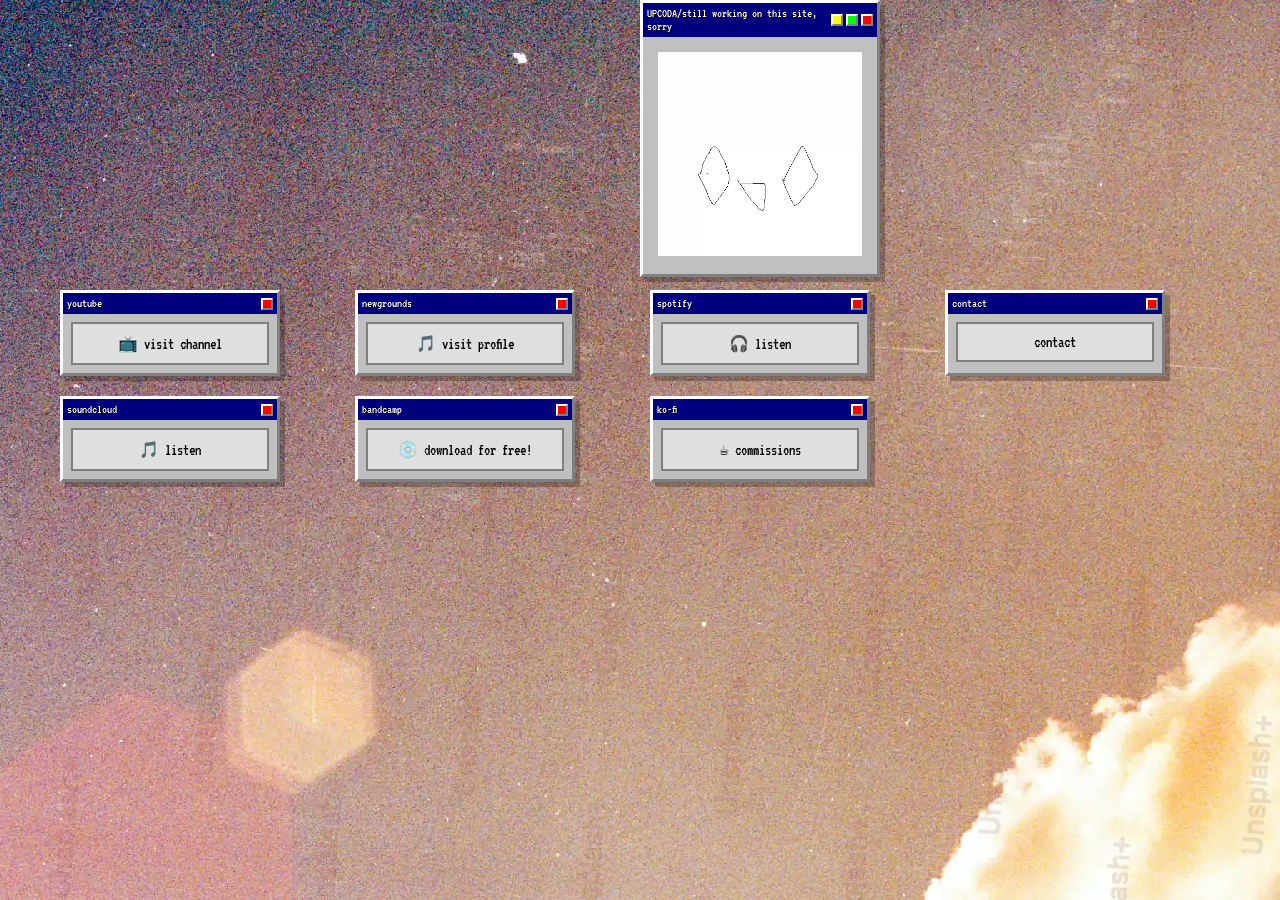
<file: index.html>
<!DOCTYPE html>
<html lang="en">
<head>
  <meta charset="UTF-8">
  <title>UPCODA</title>
  <link rel="stylesheet" href="styles/main.css">
  <link
    href="https://fonts.googleapis.com/css2?family=VT323&display=swap"
    rel="stylesheet"
  >
</head>
<body>
  <div class="window center-window draggable">
    <div class="title-bar">
      <span class="title-text">UPCODA/still working on this site, sorry</span>
      <div class="window-controls">
        <button class="control minimize"></button>
        <button class="control maximize"></button>
        <button class="control close"></button>
      </div>
    </div>
    <div class="content">
      <img src="assets/images/logo.webp" alt="Logo" class="logo">
    </div>
  </div>


  <div class="windows-container">
    <div class="window link-window draggable">
      <div class="title-bar">
        <span class="title-text">youtube</span>
        <div class="window-controls">
          <button class="control close"></button>
        </div>
      </div>
      <div class="content">
        <a href="https://www.youtube.com/@upcoda" target="_blank" class="pixel-link">
          📺 visit channel
        </a>
      </div>
    </div>


    <div class="window link-window draggable">
      <div class="title-bar">
        <span class="title-text">newgrounds</span>
        <div class="window-controls">
          <button class="control close"></button>
        </div>
      </div>
      <div class="content">
        <a href="https://upcoda.newgrounds.com/" target="_blank" class="pixel-link">
          🎵 visit profile
        </a>
      </div>
    </div>

    <div class="window link-window draggable">
      <div class="title-bar">
        <span class="title-text">spotify</span>
        <div class="window-controls">
          <button class="control close"></button>
        </div>
      </div>
      <div class="content">
        <a href="https://open.spotify.com/artist/3DsxP9RZeMJfLx9LteDdP8" target="_blank" class="pixel-link">
          🎧 listen
        </a>
      </div>
    </div>

    <div class="window link-window draggable">
      <div class="title-bar">
        <span class="title-text">contact</span>
        <div class="window-controls">
          <button class="control close"></button>
        </div>
      </div>
      <div class="content">
        <a href="upcoda.g@gmail.com" target="_blank" class="pixel-link">
         contact
        </a>
      </div>
    </div>

    <div class="window link-window draggable">
      <div class="title-bar">
        <span class="title-text">soundcloud</span>
        <div class="window-controls">
          <button class="control close"></button>
        </div>
      </div>
      <div class="content">
        <a href="https://soundcloud.com/up_coda" target="_blank" class="pixel-link">
          🎵 listen
        </a>
      </div>
    </div>

    <div class="window link-window draggable">
      <div class="title-bar">
        <span class="title-text">bandcamp</span>
        <div class="window-controls">
          <button class="control close"></button>
        </div>
      </div>
      <div class="content">
        <a href="https://upcoda.bandcamp.com/" target="_blank" class="pixel-link">
          💿 download for free!
        </a>
      </div>
    </div>


    <div class="window link-window draggable">
      <div class="title-bar">
        <span class="title-text">ko-fi</span>
        <div class="window-controls">
          <button class="control close"></button>
        </div>
      </div>
      <div class="content">
        <a href="https://ko-fi.com/upcoda" target="_blank" class="pixel-link">
          ☕ commissions
        </a>
      </div>
    </div>
  </div>

  <script src="scripts/app.js"></script>
</body>
</html>
</file>
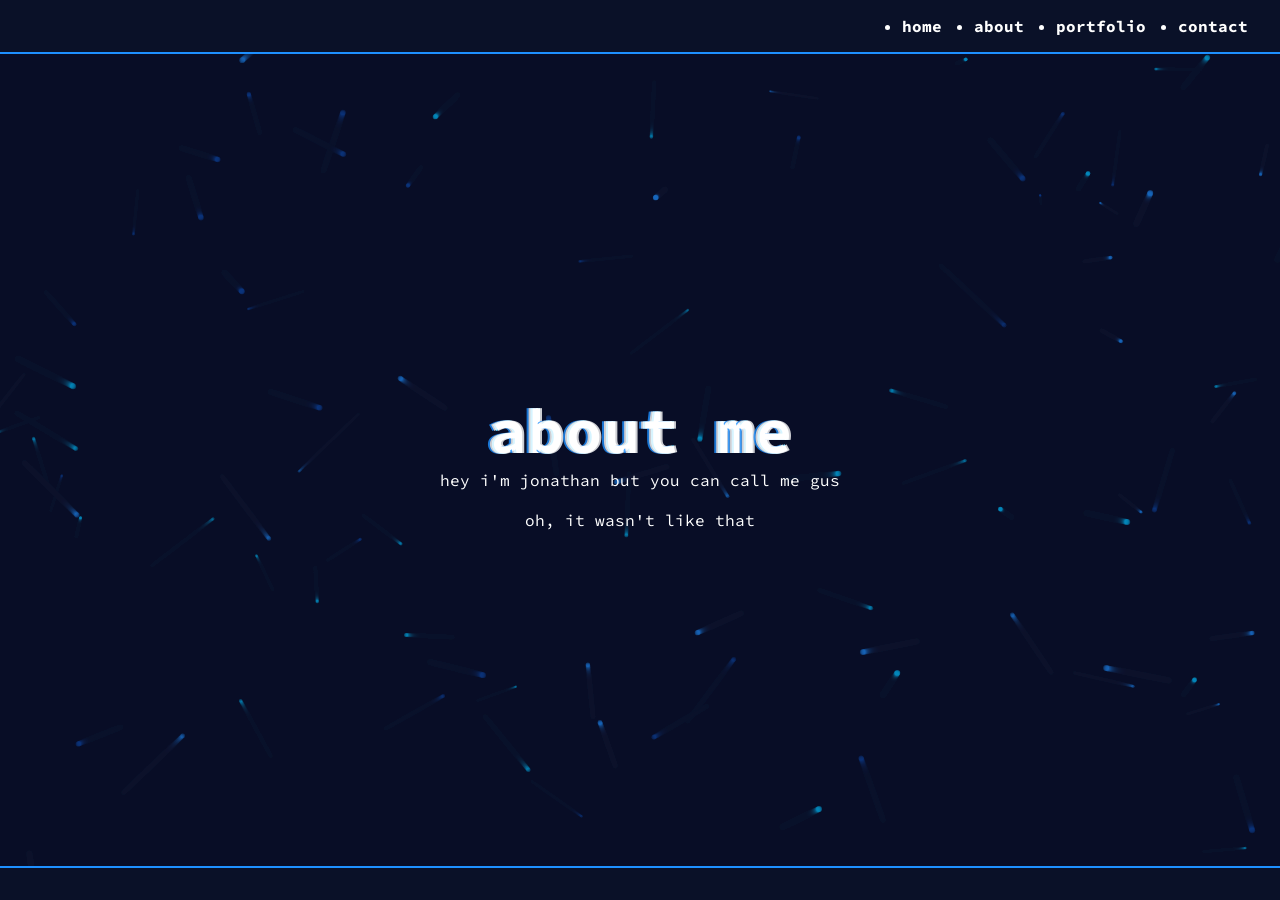
<file: about.html>
<!DOCTYPE html>
<html lang="en">
<head>
    <meta charset="UTF-8">
    <meta name="viewport" content="width=device-width, initial-scale=1.0">
    <meta name="description" content="learn more about me">
    <meta name="theme-color" content="#0A1128">
    <title>about me - upcoda</title>
    <link rel="stylesheet" href="./css/style.css">
    <link href="https://fonts.googleapis.com/css2?family=Source+Code+Pro:wght@400;700&display=swap" rel="stylesheet">
    <link rel="stylesheet" href="https://cdnjs.cloudflare.com/ajax/libs/font-awesome/6.0.0-beta3/css/all.min.css">
</head>
<body>
    <header>
        <div class="header-logo">
            <alt="2">
        </div>
        <button class="hamburger"><i class="fas fa-bars"></i></button>
        <nav>
            <ul class="nav-links">
                <li><a href="index.html">home</a></li>
                <li><a href="about.html">about</a></li>
                <li><a href="portfolio.html">portfolio</a></li>
                <li><a href="contact.html">contact</a></li>
            </ul>
        </nav>
    </header>

    <main>
        <section class="about-section">
            <h1 class="glitch" data-text="about me">about me</h1>
            <div class="about-content">
                <p>
                    hey i'm jonathan but you can call me gus

                  <p> <br> oh, it wasn't like that </p>
                </p>
            </div>
        </section>
    </main>

    <footer>
        <p></p>
    </footer>

    <script src="./js/script.js"></script>
</body>
</html>
</file>
<file: styles/main.css>
* {
  box-sizing: border-box;
  margin: 0;
  padding: 0;
}

body {
  background: url('../assets/images/g.webp') no-repeat center/cover fixed;
  min-height: 100vh;
  font-family: 'VT323', monospace;
  image-rendering: pixelated;
  padding: 20px;
  overflow-x: hidden;
  position: relative;
  animation: crtEffect 1s linear infinite, fadeIn 1.5s ease-out forwards;
  opacity: 0;
}

@keyframes fadeIn {
  to { opacity: 1; }
}

@keyframes crtEffect {
  0% { filter: brightness(110%) contrast(110%); }
  50% { filter: brightness(90%) contrast(90%); }
  100% { filter: brightness(110%) contrast(110%); }
}

body::before {
  content: '';
  position: fixed;
  top: 0; left: 0;
  width: 100%; height: 100%;
  pointer-events: none;
  background: repeating-linear-gradient(
    rgba(0,0,0,0.02) 0px,
    rgba(0,0,0,0.02) 1px,
    transparent 1px,
    transparent 2px
  );
  mix-blend-mode: overlay;
  z-index: 9999;
  animation: scanlines 60s linear infinite;
}

@keyframes scanlines {
  0% { background-position: 0 0; }
  100% { background-position: 0 100vh; }
}

.window {
  background: #c0c0c0;
  border: 3px solid;
  border-color: #fff #808080 #808080 #fff;
  box-shadow: 5px 5px 0 rgba(0, 0, 0, 0.25);
  width: 220px;
  position: absolute;
  animation: windowEntrance 0.8s cubic-bezier(0.34, 1.56, 0.64, 1) forwards;
  opacity: 0;
  transform: translateY(-20px) scale(0.95);
}

@keyframes windowEntrance {
  to {
    opacity: 1;
    transform: translateY(0) scale(1);
  }
}

.title-bar {
  background: #000080;
  padding: 4px;
  display: flex;
  justify-content: space-between;
  align-items: center;
  cursor: move;
}

.title-text {
  color: white;
  font-size: 0.8rem;
  text-shadow: 1px 1px black;
}

.window-controls {
  display: flex;
  gap: 3px;
}

.control {
  width: 12px;
  height: 12px;
  border: 2px solid;
  border-color: #fff #808080 #808080 #fff;
  cursor: pointer;
  transition: all 0.1s ease;
}

.control:active {
  transform: scale(0.9);
  border-color: #808080 #fff #fff #808080;
}

.control.close    { background: #ff0000; }
.control.minimize { background: #ffff00; }
.control.maximize { background: #00ff00; }

.control.close:hover    { filter: brightness(1.2); }
.control.minimize:hover { filter: brightness(1.2); }
.control.maximize:hover { filter: brightness(1.2); }

.center-window {
  width: 240px;
  top: 0px;
  left: 50%;
  transform: translateX(-50%);
  position: fixed;
  z-index: 1000;
}

.logo {
  width: 100%;
  padding: 15px;
  object-fit: contain;
}

.pixel-link {
  color: #000;
  text-decoration: none;
  padding: 10px;
  display: block;
  text-align: center;
  background: #e0e0e0;
  margin: 8px;
  border: 2px solid #808080;
  transition: transform 0.2s;
  position: relative;
  overflow: hidden;
}

.pixel-link:hover {
  transform: scale(1.05);
}

.pixel-link:hover::before {
  content: '';
  position: absolute;
  top: 0;
  left: 0;
  width: 100%;
  height: 100%;
  background: rgba(255,255,255,0.2);
  animation: glitch 0.3s infinite;
}

@keyframes glitch {
  0% { transform: translate(0); }
  20% { transform: translate(-2px, 2px); }
  40% { transform: translate(-2px, -2px); }
  60% { transform: translate(2px, 2px); }
  80% { transform: translate(2px, -2px); }
  100% { transform: translate(0); }
}

.windows-container {
  position: relative;
  display: grid;
  grid-template-columns: repeat(auto-fit, minmax(240px, 1fr));
  gap: 20px;
  max-width: 1200px;
  margin: 0 auto;
  padding: calc(250px + 20px) 20px 20px;
}

.windows-container .window:nth-child(1) { animation-delay: 0.4s; }
.windows-container .window:nth-child(2) { animation-delay: 0.6s; }
.windows-container .window:nth-child(3) { animation-delay: 0.8s; }
.windows-container .window:nth-child(4) { animation-delay: 1.0s; }
.windows-container .window:nth-child(5) { animation-delay: 1.2s; }
.windows-container .window:nth-child(6) { animation-delay: 1.4s; }
.windows-container .window:nth-child(7) { animation-delay: 1.6s; }

/* mobile */
@media (max-width: 768px) {
  .center-window {
    position: static;
    transform: none;
    margin: 0 auto 20px;
  }
 
  .windows-container {
    display: block;
    padding: 0 20px 20px;
  }
  .window {
    position: static !important;
    transform: none !important;
    margin: 10px auto;
  }
}

@media (min-width: 769px) {
  .windows-container .window {
    position: static;
    transform: none;
    margin: 0;
  }
}
</file>
<file: css/style.css>
:root {
    --primary: #1E90FF;
    --secondary: #0A1128;
    --accent: #00BFFF;
    --text: #FFFFFF;
    --hover: #87CEFA;
    --particle-dark: #0D47A1;
}

* {
    margin: 0;
    padding: 0;
    box-sizing: border-box;
    text-transform: lowercase;
}

body {
    font-family: 'Source Code Pro', monospace;
    background-color: var(--secondary);
    color: var(--text);
    overflow-x: hidden;
    min-height: 100vh;
    display: flex;
    flex-direction: column;
}

header {
    display: flex;
    justify-content: space-between;
    align-items: center;
    padding: 1rem 2rem;
    background-color: var(--secondary);
    border-bottom: 2px solid var(--primary);
    position: relative;
    z-index: 100;
}

.header-logo img {
    width: 80px;
    height: 80px;
    border: 2px solid var(--primary);
    padding: 5px;
    transition: all 0.3s ease;
}

.header-logo img:hover {
    transform: rotate(15deg);
    border-color: var(--accent);
}

.hamburger {
    display: none;
    background: none;
    border: none;
    color: var(--text);
    font-size: 1.5rem;
    cursor: pointer;
    z-index: 101;
}

.nav-links {
    display: flex;
    gap: 2rem;
}

.nav-links a {
    color: var(--text);
    text-decoration: none;
    font-weight: 700;
    position: relative;
}

.nav-links a::after {
    content: '';
    position: absolute;
    width: 0;
    height: 2px;
    background: var(--primary);
    bottom: -5px;
    left: 0;
    transition: width 0.3s;
}

.nav-links a:hover::after {
    width: 100%;
}

main {
    flex: 1;
    display: flex;
    flex-direction: column;
    justify-content: center;
}

.hero, .about-section, .contact-section, .portfolio-section {
    padding: 2rem;
    text-align: center;
}

.hero h2, .about-section h1, .contact-section h1, .portfolio-section h1 {
    font-size: clamp(2.5rem, 8vw, 4rem);
    position: relative;
}

.glitch {
    position: relative;
    color: var(--text);
}

.glitch::before,
.glitch::after {
    content: attr(data-text);
    position: absolute;
    top: 0;
    left: 0;
    width: 100%;
    height: 100%;
    opacity: 0.8;
}

.glitch::before {
    left: 2px;
    text-shadow: -2px 0 var(--accent);
    animation: glitch-anim 2s infinite linear alternate-reverse;
}

.glitch::after {
    left: -2px;
    text-shadow: -2px 0 var(--primary);
    animation: glitch-anim 1.5s infinite linear alternate-reverse;
}

@keyframes glitch-anim {
    0% { clip: rect(55px, 9999px, 56px, 0) }
    25% { clip: rect(25px, 9999px, 85px, 0) }
    50% { clip: rect(50px, 9999px, 50px, 0) }
    75% { clip: rect(30px, 9999px, 75px, 0) }
    100% { clip: rect(90px, 9999px, 10px, 0) }
}

.social-links {
    margin-top: 2rem;
    display: flex;
    gap: 0.5rem; 
    justify-content: center;
    padding: 0;
    list-style: none;
}

.social-button {
    color: var(--text);
    font-size: 1.5rem;
    transition: color 0.3s ease;
    display: inline-flex;
    align-items: center;
    justify-content: center;
    width: 40px;
    height: 40px;
    margin: 0;
    padding: 0;
    text-decoration: none; 
}

.social-button:hover {
    color: var(--hover);
}


.social-icon {
    width: 24px;
    height: 24px;
    filter: brightness(0) invert(1); /* white logo */
    transition: filter 0.3s ease;
    display: block;
    margin: 0 auto;
}

.social-button:hover .social-icon {
    filter: brightness(0) invert(1) sepia(1) saturate(5) hue-rotate(175deg); /* changecolor */
}

footer {
    padding: 1rem;
    text-align: center;
    border-top: 2px solid var(--primary);
    background-color: var(--secondary);
    position: relative;
    z-index: 100;
}

.portfolio-container {
    overflow-x: auto;
    padding: 2rem 0;
    -webkit-overflow-scrolling: touch;
}

.portfolio-grid {
    display: inline-flex;
    gap: 2rem;
    padding: 0 2rem;
}

.portfolio-item {
    width: 300px;
    background: var(--secondary);
    border: 2px solid var(--primary);
    padding: 1rem;
    border-radius: 10px;
    transition: transform 0.3s ease;
}

.portfolio-item:hover {
    transform: translateY(-10px);
}

.project-image img {
    width: 100%;
    border-radius: 5px;
}

.project-info {
    padding: 1rem 0;
}

.project-info h3 {
    font-size: 1.5rem;
    margin-bottom: 0.5rem;
}

.project-links {
    display: flex;
    gap: 1rem;
    margin-top: 1rem;
}

.project-button {
    flex: 1;
    padding: 0.5rem;
    text-align: center;
    background: var(--primary);
    color: var(--text);
    text-decoration: none;
    border-radius: 5px;
    transition: background 0.3s ease;
    border: none;
    cursor: pointer;
}

.project-button:hover {
    background: var(--accent);
}

.project-details {
    max-height: 0;
    overflow: hidden;
    transition: max-height 0.5s ease-out;
}

.project-details.open {
    max-height: 500px;
    margin-top: 1rem;
}

@media (max-width: 768px) {
    .hamburger {
        display: block;
    }

    .nav-links {
        position: fixed;
        top: 0;
        right: -100%;
        height: 100vh;
        width: 70%;
        background: var(--secondary);
        flex-direction: column;
        padding: 2rem;
        transition: 0.3s;
    }

    .nav-active {
        right: 0;
    }

    .portfolio-grid {
        flex-direction: column;
    }

    .portfolio-item {
        width: 100%;
    }
}
</file>
